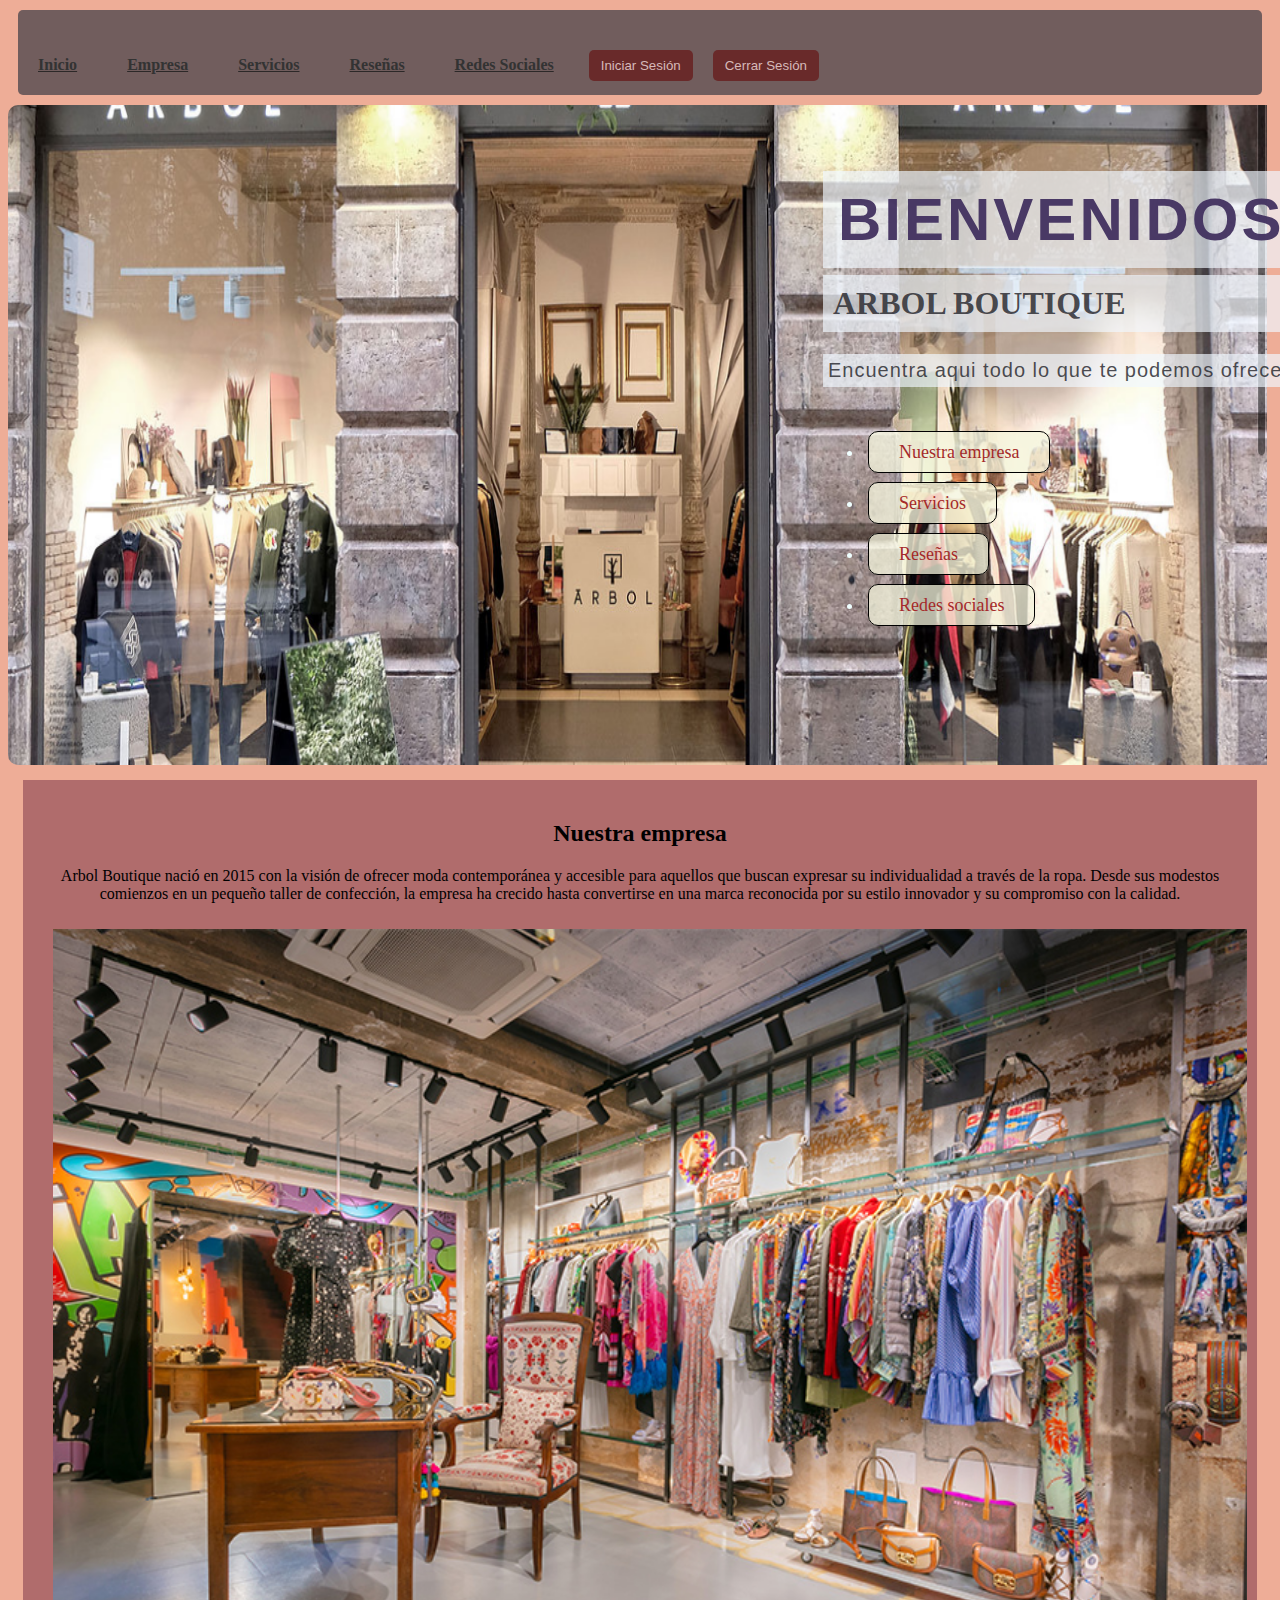
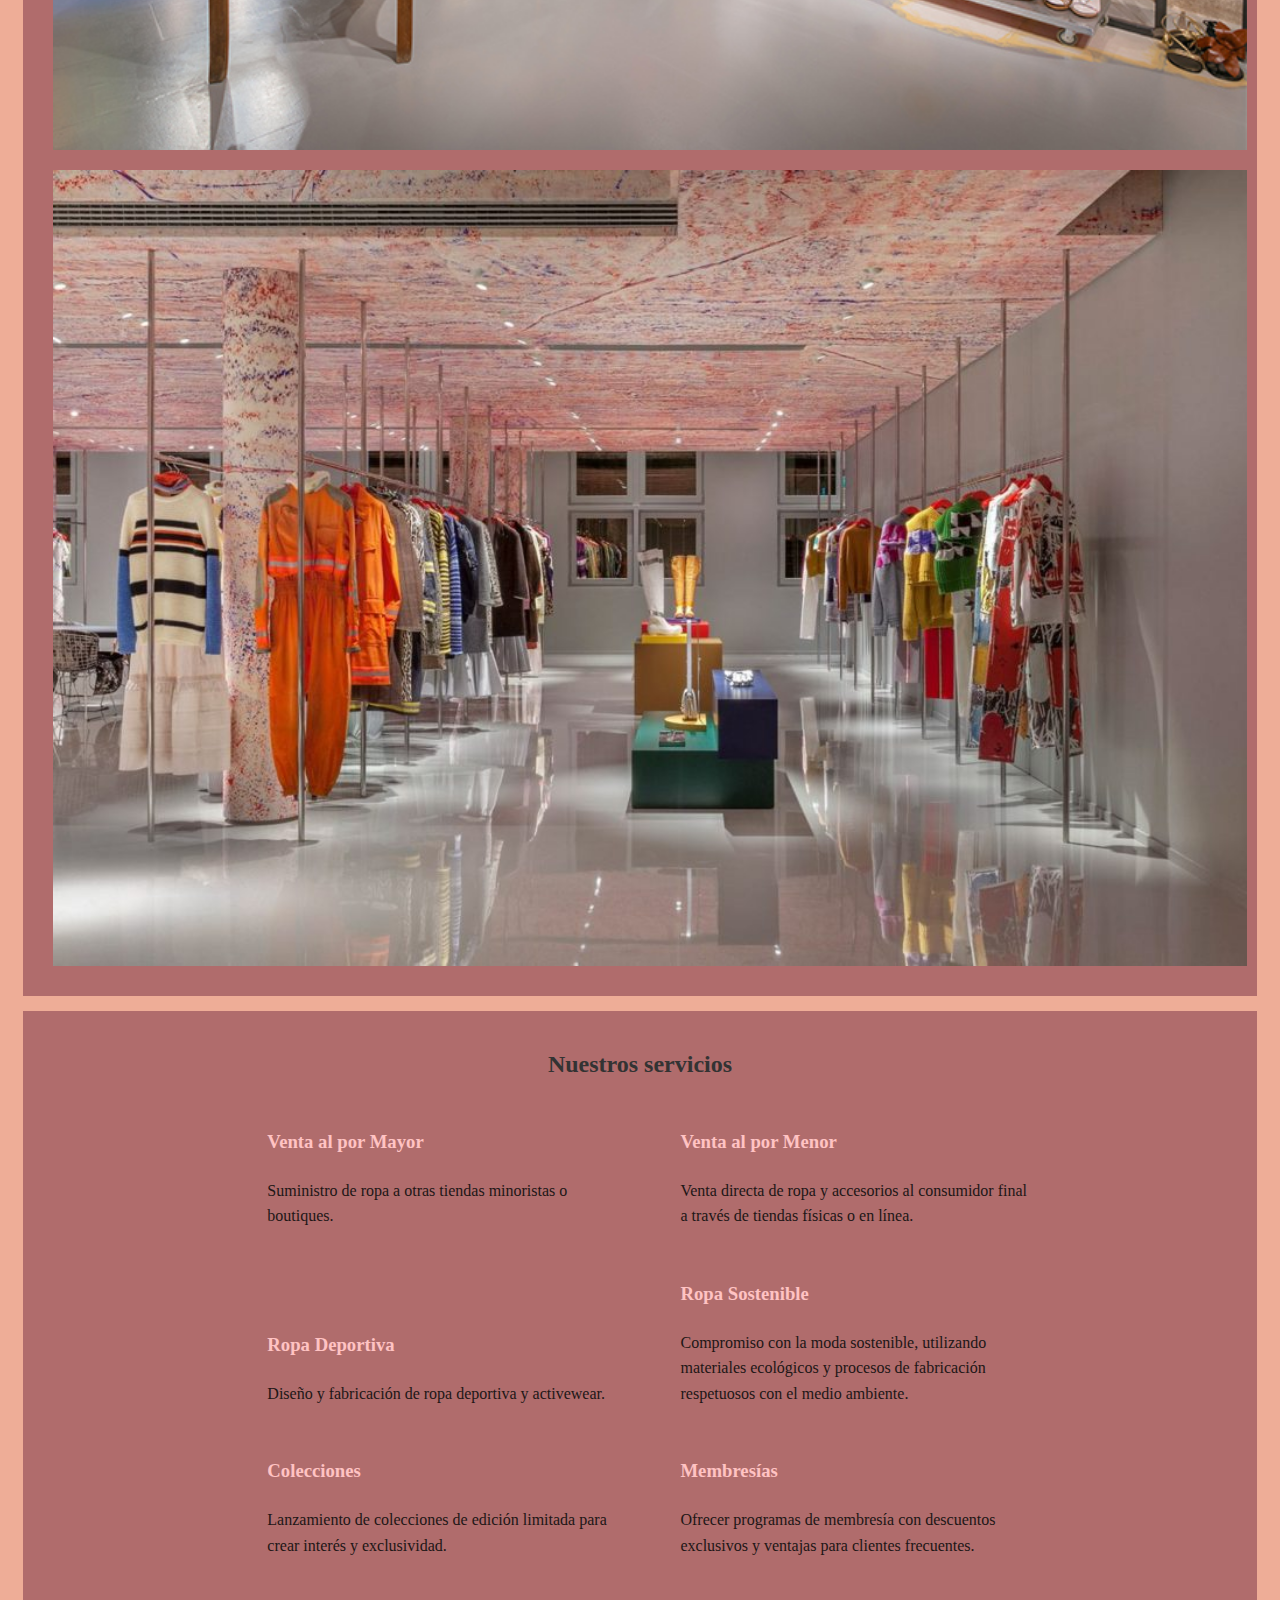
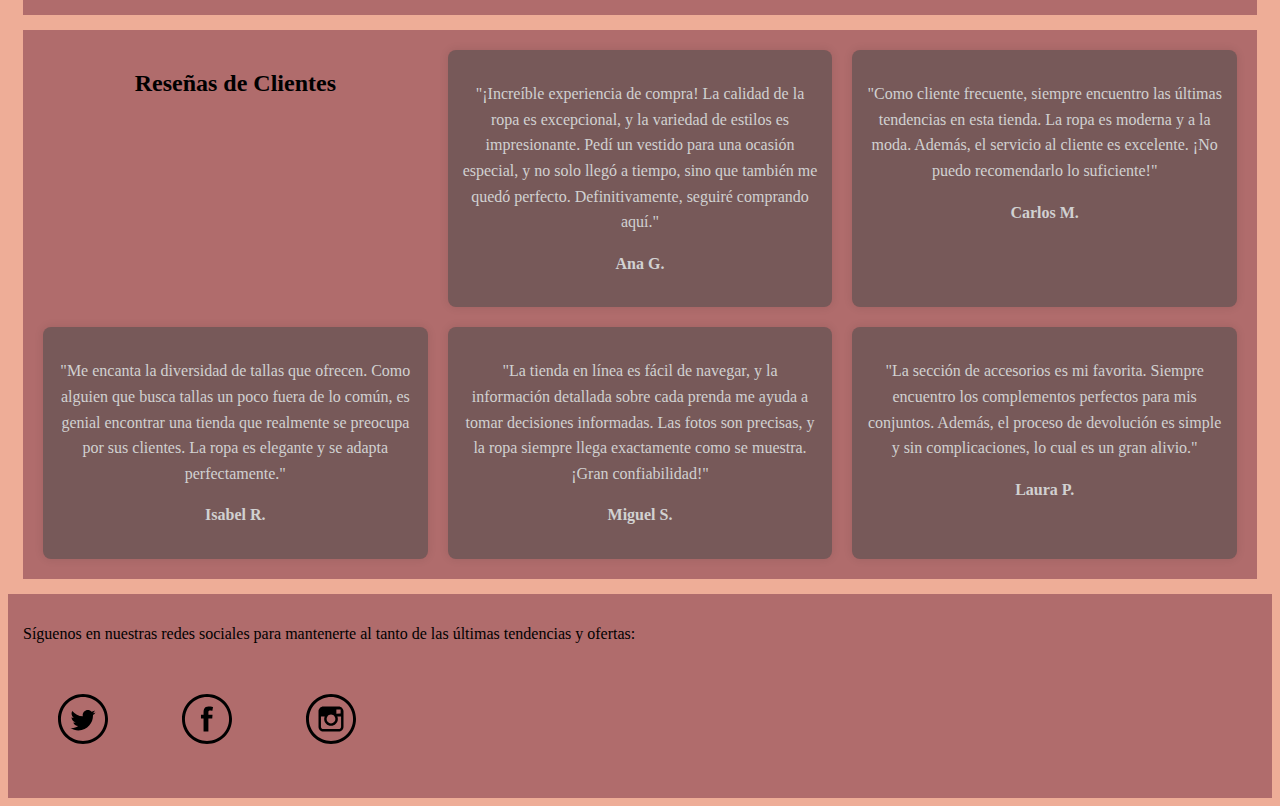
<file: index.html>
<html>
    <head>
        <meta name="viewport" content="width=device-width, user-scalable=no, initial-scale=1.0, maximum-scale=1.0, minimum-scale=1.0">
        <meta name="author" content="Verónica Cartagena">
        <meta charset="UTF-8">
        <title> Principal </title>
        <link rel="stylesheet" href="style.css" type="text/css">
        <script type="text/javascript" src="main.js"> </script>
    </head>
    <body>
        <header>
            <nav>
               <ul id="ul">
                    <li><a href="#inicio">Inicio</a></li>
                    <li><a href="#empresa">Empresa</a></li>
                    <li><a href="#servicios">Servicios</a></li>
                    <li><a href="#reseña">Reseñas</a></li>
                    <li><a href="#redes">Redes Sociales</a></li>
                    <li> <button onclick="iniciarSesion()" id="inicioSesion"> Iniciar Sesión </button> </li>
                    <li> <button onclick="cerrarSesion()" id="cerrarSesion"> Cerrar Sesión </button> </li>
               </ul>
            </nav>
         </header>
        <div class="banner">
            <div class="contenedor"> 
                <div class="contenedorb">
                    <span> BIENVENIDOS </span>
                    <h1 class="un" id="titulo"> ARBOL BOUTIQUE </h1>
                    <p class="un" id="subinfo"> Encuentra aqui todo lo que te podemos ofrecer </p>
                    <ul>
                        <li> <a href="#empresa" class="link" class="line"> Nuestra empresa </a> </li>
                        <li> <a href="#servicios" class="link" class="line"> Servicios </a> </li>
                        <li> <a href="#reseña" class="link1" class="line"> Reseñas </a> </li>
                        <li> <a href="#redes" class="link2" class="line"> Redes sociales </a> </li>
                    </ul>
                </div>
            </div>
        </div>
        <section id="empresa_">
            <h2 id="empresa"> Nuestra empresa </h2>
            <p> Arbol Boutique nació en 2015 con la visión de ofrecer moda contemporánea y accesible para aquellos que buscan expresar su individualidad a través de la ropa. Desde sus modestos comienzos en un pequeño taller de confección, la empresa ha crecido hasta convertirse en una marca reconocida por su estilo innovador y su compromiso con la calidad.</p>
            <div class="flex-container">
                <img src="img/empresa 2.jpg">
                <img src="img/empresa1.jpg">
            </div>
        </section>
        <section id="servicios">
            <h2>Nuestros servicios</h2>
            <ul>
               <li>
                  <h3> Venta al por Mayor </h3>
                  <p> Suministro de ropa a otras tiendas minoristas o boutiques. </p>
               </li>
              <li>
                  <h3> Venta al por Menor </h3>
                  <p> Venta directa de ropa y accesorios al consumidor final a través de tiendas físicas o en línea. </p>
               </li>
               <li>
                  <h3> Ropa Deportiva </h3>
                  <p> Diseño y fabricación de ropa deportiva y activewear. </p>
               </li>
               <li>
                  <h3> Ropa Sostenible </h3>
                  <p> Compromiso con la moda sostenible, utilizando materiales ecológicos y procesos de fabricación respetuosos con el medio ambiente. </p>
               </li>
               <li>
                  <h3> Colecciones </h3>
                  <p> Lanzamiento de colecciones de edición limitada para crear interés y exclusividad. </p>
               </li>
               <li>
                  <h3> Membresías </h3>
                  <p> Ofrecer programas de membresía con descuentos exclusivos y ventajas para clientes frecuentes. </p>
               </li>
               </ul>
           </section>
        <section id="reseña">
            <h2>Reseñas de Clientes</h2>
        
            <div class="resena">
                <p>"¡Increíble experiencia de compra! La calidad de la ropa es excepcional, y la variedad de estilos es impresionante. Pedí un vestido para una ocasión especial, y no solo llegó a tiempo, sino que también me quedó perfecto. Definitivamente, seguiré comprando aquí."</p>
                <p class="nombre-cliente">Ana G.</p>
            </div>
        
            <div class="resena">
                <p>"Como cliente frecuente, siempre encuentro las últimas tendencias en esta tienda. La ropa es moderna y a la moda. Además, el servicio al cliente es excelente. ¡No puedo recomendarlo lo suficiente!"</p>
                <p class="nombre-cliente">Carlos M.</p>
            </div>
        
            <div class="resena">
                <p>"Me encanta la diversidad de tallas que ofrecen. Como alguien que busca tallas un poco fuera de lo común, es genial encontrar una tienda que realmente se preocupa por sus clientes. La ropa es elegante y se adapta perfectamente."</p>
                <p class="nombre-cliente">Isabel R.</p>
            </div>
        
            <div class="resena">
                <p>"La tienda en línea es fácil de navegar, y la información detallada sobre cada prenda me ayuda a tomar decisiones informadas. Las fotos son precisas, y la ropa siempre llega exactamente como se muestra. ¡Gran confiabilidad!"</p>
                <p class="nombre-cliente">Miguel S.</p>
            </div>
        
            <div class="resena">
                <p>"La sección de accesorios es mi favorita. Siempre encuentro los complementos perfectos para mis conjuntos. Además, el proceso de devolución es simple y sin complicaciones, lo cual es un gran alivio."</p>
                <p class="nombre-cliente">Laura P.</p>
            </div>
        </section>
        <footer id="redes">
            <p>Síguenos en nuestras redes sociales para mantenerte al tanto de las últimas tendencias y ofertas:</p>
            <svg id="twitter" class="footer" fill="#000000" height="50px" width="50px" version="1.1" id="Layer_1" xmlns="http://www.w3.org/2000/svg" xmlns:xlink="http://www.w3.org/1999/xlink" viewBox="-143 145 512 512" xml:space="preserve"><g id="SVGRepo_bgCarrier" stroke-width="0"></g><g id="SVGRepo_tracerCarrier" stroke-linecap="round" stroke-linejoin="round"></g><g id="SVGRepo_iconCarrier"> <g> <path d="M113,145c-141.4,0-256,114.6-256,256s114.6,256,256,256s256-114.6,256-256S254.4,145,113,145z M272.8,560.7 c-20.8,20.8-44.9,37.1-71.8,48.4c-27.8,11.8-57.4,17.7-88,17.7c-30.5,0-60.1-6-88-17.7c-26.9-11.4-51.1-27.7-71.8-48.4 c-20.8-20.8-37.1-44.9-48.4-71.8C-107,461.1-113,431.5-113,401s6-60.1,17.7-88c11.4-26.9,27.7-51.1,48.4-71.8 c20.9-20.8,45-37.1,71.9-48.5C52.9,181,82.5,175,113,175s60.1,6,88,17.7c26.9,11.4,51.1,27.7,71.8,48.4 c20.8,20.8,37.1,44.9,48.4,71.8c11.8,27.8,17.7,57.4,17.7,88c0,30.5-6,60.1-17.7,88C309.8,515.8,293.5,540,272.8,560.7z"></path> <path d="M234.3,313.1c-10.2,6-21.4,10.4-33.4,12.8c-9.6-10.2-23.3-16.6-38.4-16.6c-29,0-52.6,23.6-52.6,52.6c0,4.1,0.4,8.1,1.4,12 c-43.7-2.2-82.5-23.1-108.4-55c-4.5,7.8-7.1,16.8-7.1,26.5c0,18.2,9.3,34.3,23.4,43.8c-8.6-0.3-16.7-2.7-23.8-6.6v0.6 c0,25.5,18.1,46.8,42.2,51.6c-4.4,1.2-9.1,1.9-13.9,1.9c-3.4,0-6.7-0.3-9.9-0.9c6.7,20.9,26.1,36.1,49.1,36.5 c-18,14.1-40.7,22.5-65.3,22.5c-4.2,0-8.4-0.2-12.6-0.7c23.3,14.9,50.9,23.6,80.6,23.6c96.8,0,149.7-80.2,149.7-149.7 c0-2.3,0-4.6-0.1-6.8c10.3-7.5,19.2-16.7,26.2-27.3c-9.4,4.2-19.6,7-30.2,8.3C222.1,335.7,230.4,325.4,234.3,313.1z"></path> </g> </g></svg> 
            <svg class="footer" fill="#000000" height="50px" width="50px" version="1.1" id="Layer_1" xmlns="http://www.w3.org/2000/svg" xmlns:xlink="http://www.w3.org/1999/xlink" viewBox="-143 145 512 512" xml:space="preserve"><g id="SVGRepo_bgCarrier" stroke-width="0"></g><g id="SVGRepo_tracerCarrier" stroke-linecap="round" stroke-linejoin="round"></g><g id="SVGRepo_iconCarrier"> <g> <path d="M113,145c-141.4,0-256,114.6-256,256s114.6,256,256,256s256-114.6,256-256S254.4,145,113,145z M272.8,560.7 c-20.8,20.8-44.9,37.1-71.8,48.4c-27.8,11.8-57.4,17.7-88,17.7c-30.5,0-60.1-6-88-17.7c-26.9-11.4-51.1-27.7-71.8-48.4 c-20.8-20.8-37.1-44.9-48.4-71.8C-107,461.1-113,431.5-113,401s6-60.1,17.7-88c11.4-26.9,27.7-51.1,48.4-71.8 c20.9-20.8,45-37.1,71.9-48.5C52.9,181,82.5,175,113,175s60.1,6,88,17.7c26.9,11.4,51.1,27.7,71.8,48.4 c20.8,20.8,37.1,44.9,48.4,71.8c11.8,27.8,17.7,57.4,17.7,88c0,30.5-6,60.1-17.7,88C309.8,515.8,293.5,540,272.8,560.7z"></path> <path d="M146.8,313.7c10.3,0,21.3,3.2,21.3,3.2l6.6-39.2c0,0-14-4.8-47.4-4.8c-20.5,0-32.4,7.8-41.1,19.3 c-8.2,10.9-8.5,28.4-8.5,39.7v25.7H51.2v38.3h26.5v133h49.6v-133h39.3l2.9-38.3h-42.2v-29.9C127.3,317.4,136.5,313.7,146.8,313.7z"></path> </g> </g></svg>
            <svg id="ig" class="footer" fill="#000000" height="50px" width="50px" version="1.1" id="Layer_1" xmlns="http://www.w3.org/2000/svg" xmlns:xlink="http://www.w3.org/1999/xlink" viewBox="-143 145 512 512" xml:space="preserve"><g id="SVGRepo_bgCarrier" stroke-width="0"></g><g id="SVGRepo_tracerCarrier" stroke-linecap="round" stroke-linejoin="round"></g><g id="SVGRepo_iconCarrier"> <g> <path d="M113,145c-141.4,0-256,114.6-256,256s114.6,256,256,256s256-114.6,256-256S254.4,145,113,145z M272.8,560.7 c-20.8,20.8-44.9,37.1-71.8,48.4c-27.8,11.8-57.4,17.7-88,17.7c-30.5,0-60.1-6-88-17.7c-26.9-11.4-51.1-27.7-71.8-48.4 c-20.8-20.8-37.1-44.9-48.4-71.8C-107,461.1-113,431.5-113,401s6-60.1,17.7-88c11.4-26.9,27.7-51.1,48.4-71.8 c20.9-20.8,45-37.1,71.9-48.5C52.9,181,82.5,175,113,175s60.1,6,88,17.7c26.9,11.4,51.1,27.7,71.8,48.4 c20.8,20.8,37.1,44.9,48.4,71.8c11.8,27.8,17.7,57.4,17.7,88c0,30.5-6,60.1-17.7,88C309.8,515.8,293.5,540,272.8,560.7z"></path> <path d="M191.6,273h-157c-27.3,0-49.5,22.2-49.5,49.5v52.3v104.8c0,27.3,22.2,49.5,49.5,49.5h157c27.3,0,49.5-22.2,49.5-49.5V374.7 v-52.3C241,295.2,218.8,273,191.6,273z M205.8,302.5h5.7v5.6v37.8l-43.3,0.1l-0.1-43.4L205.8,302.5z M76.5,374.7 c8.2-11.3,21.5-18.8,36.5-18.8s28.3,7.4,36.5,18.8c5.4,7.4,8.5,16.5,8.5,26.3c0,24.8-20.2,45.1-45.1,45.1C88,446.1,68,425.8,68,401 C68,391.2,71.2,382.1,76.5,374.7z M216.1,479.5c0,13.5-11,24.5-24.5,24.5h-157c-13.5,0-24.5-11-24.5-24.5V374.7h38.2 c-3.3,8.1-5.2,17-5.2,26.3c0,38.6,31.4,70,70,70c38.6,0,70-31.4,70-70c0-9.3-1.9-18.2-5.2-26.3h38.2V479.5z"></path> </g> </g></svg>
        </footer>
    </body>
</html>
</file>
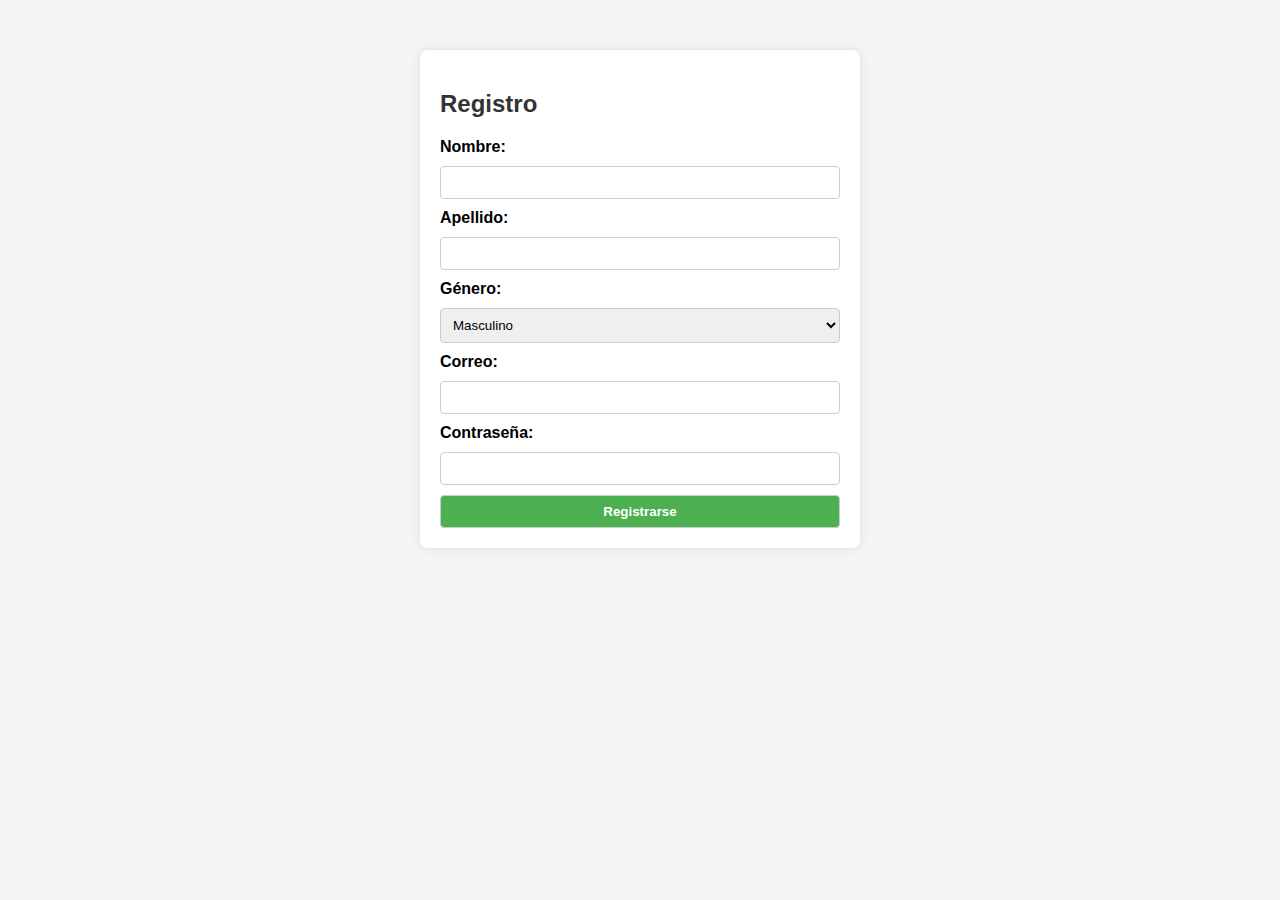
<file: login.html>
<!DOCTYPE html>
<html lang="es">
<head>
    <meta charset="UTF-8">
    <meta name="viewport" content="width=device-width, initial-scale=1.0">
    <link rel="stylesheet" href="stylelogin.css">
    <link rel="stylesheet" href="index.html">
    <title> Registro e Inicio de Sesión </title>
</head>
<body>

<div id="registro">
    <h2>Registro</h2>
    <form id="registroForm">
        <label for="nombre">Nombre:</label>
        <input type="text" id="nombre" required>

        <label for="apellido">Apellido:</label>
        <input type="text" id="apellido" required>

        <label for="genero">Género:</label>
        <select id="genero" required>
            <option value="masculino">Masculino</option>
            <option value="femenino">Femenino</option>
            <option value="otro">Otro</option>
        </select>

        <label for="correo">Correo:</label>
        <input type="email" id="correo" required>

        <label for="contraseña">Contraseña:</label>
        <input type="password" id="contraseña" required>

        <button type="button" onclick="registrarUsuario()">Registrarse</button>
    </form>
</div>

<div id="inicioSesion" style="display: none;">
    <h2>Iniciar Sesión</h2>
    <form id="inicioSesionForm">
        <label for="correoInicio">Correo:</label>
        <input type="email" id="correoInicio" required>

        <label for="contraseñaInicio">Contraseña:</label>
        <input type="password" id="contraseñaInicio" required>

        <button type="button" onclick="iniciarSesion()">Iniciar Sesión</button>
    </form>
</div>

<script>
    document.addEventListener('DOMContentLoaded', function () {
        const usuarioAlmacenado = JSON.parse(localStorage.getItem('usuario'));
        if (usuarioAlmacenado) {
            mostrarPagina('inicioSesion');
        }
    });

    function registrarUsuario() {
        const nombre = document.getElementById('nombre').value;
        const apellido = document.getElementById('apellido').value;
        const genero = document.getElementById('genero').value;
        const correo = document.getElementById('correo').value;
        const contraseña = document.getElementById('contraseña').value;

        localStorage.setItem('usuario', JSON.stringify({ nombre, apellido, genero, correo, contraseña }));

        document.getElementById('registroForm').reset();

        mostrarPagina('inicioSesion');
    }

    function iniciarSesion() {
        const correo = document.getElementById('correoInicio').value;
        const contraseña = document.getElementById('contraseñaInicio').value;

        const usuarioAlmacenado = JSON.parse(localStorage.getItem('usuario'));

        if (usuarioAlmacenado && correo === usuarioAlmacenado.correo && contraseña === usuarioAlmacenado.contraseña) {
            document.getElementById('bienvenidaUsuario').textContent = `Bienvenido, ${usuarioAlmacenado.nombre} ${usuarioAlmacenado.apellido}!`;
            mostrarPagina('index.html');
        } else {
            alert('Credenciales incorrectas. Por favor, inténtelo de nuevo.');
        }
    }

    function cerrarSesion() {
        localStorage.removeItem('usuario');

        mostrarPagina('inicioSesion');
    }

    function mostrarPagina(pagina) {
        document.getElementById('registro').style.display = 'none';
        document.getElementById('inicioSesion').style.display = 'none';
        document.getElementById('index').style.display = 'none';

        document.getElementById(pagina).style.display = 'block';
    }
</script>

</body>
</html>
</file>
<file: style.css>
body{
    background-color: rgba(233, 150, 122, 0.784);
}

header {
    background-color: #715d5d;
    color: #ffffff;
    margin: 10px;
    padding: 10px 0;
    border-radius: 5px;
}

#ul{
    text-decoration: underline rgb(44, 40, 40);
}

nav ul {
    list-style: none;
    padding: 0;
    margin: 0;
    display: flex;
    justify-content: space-around;
    align-items: center;
}

nav a {
    text-decoration: none;
    color: #ffffff;
    font-weight: bold;
    font-size: 16px;
    transition: color 0.3s ease;
}

nav button {
    background-color: #692a2a;
    color: #d6b9b9;
    padding: 8px 12px;
    border: none;
    border-radius: 5px;
    cursor: pointer;
    transition: background-color 0.3s ease;
}

nav button:hover {
    background-color: #e50086;
}

ul li a{
    padding: 15px;
}

.banner{
    background-image: url(img/banner.png);
    display: flex;
    width: 100%;
    height: 70vh;
    background-repeat: no-repeat;
    background-size: 99% 100%;
    background-attachment: fixed;
    padding: 15px;
    border-radius: 10px;
}

li{
    padding: 5px;
}

span{
    color: rgba(65, 48, 95, 0.948);
    background-color: rgba(240, 248, 255, 0.67);
    padding: 15px;
}

.contenedor{
    margin: 5px 800px;
}

.contenedorb{
    color:azure;
    padding-top: 60px;
}

.contenedorb span{
    font-size: 25px;
    font-weight: 500;
    letter-spacing: 2px;
}

.contenedorb span{
    margin-bottom: 10px;
    font-size: 60px;
    font-weight: 600;
    letter-spacing: 3px;
    font-family: 'Trebuchet MS', 'Lucida Sans Unicode', 'Lucida Grande', 'Lucida Sans', Arial, sans-serif;
}

.contenedorb p{
    margin-bottom: 40px;
    font-size: 20px;
    letter-spacing: 1px;
    font-family: 'Trebuchet MS', 'Lucida Sans Unicode', 'Lucida Grande', 'Lucida Sans', Arial, sans-serif;
}

.contenedorb a{
    text-decoration: none;
    margin-right: 20px;
}

.contenedorb .link{
    padding: 10px 30px;
    background-color: rgba(245, 245, 220, 0.756);
    border: 1px solid black;
    font-size: 18px;
    font-weight: 500;
    border-radius: 10px;
    color:brown
}

.contenedorb .link1{
    padding: 10px 30px;
    background-color: rgba(245, 245, 220, 0.756);
    border: 1px solid black;
    font-size: 18px;
    font-weight: 500;
    border-radius: 10px;
    color:brown
}

.contenedorb .link2{
    padding: 10px 30px;
    background-color: rgba(245, 245, 220, 0.756);
    border: 1px solid black;
    font-size: 18px;
    font-weight: 500;
    border-radius: 10px;
    color:brown
}

.contenedorb .link:hover{
    background-color:rgba(98, 36, 51, 0.593); 
    border: 5px solid rgb(136, 67, 120);
    color: rgb(0, 0, 0);
}

.contenedorb .link1:hover{
    background-color:rgba(98, 36, 51, 0.593); 
    border: 5px solid rgb(136, 67, 120);
    color: rgb(0, 0, 0);
}

.contenedorb .link2:hover{
    background-color:rgba(98, 36, 51, 0.593); 
    border: 5px solid rgb(136, 67, 120);
    color: rgb(0, 0, 0);
}

ul{
    line-height: 250%;
}

img{
    height: 20%;
    width: 60%;
}

.elemento{
    display: inline-block;
    width: 25%;
}

.un{
    color: rgba(45, 45, 51, 0.842);
}

#titulo{
    background-color: rgba(240, 248, 255, 0.67);
    padding: 10px;
}

#subinfo{
    background-color: rgba(240, 248, 255, 0.67);
    padding: 5px;
}

section {
    text-align: center;
    padding: 20px;
    margin: 15px;
}

#empresa p{
    color: #333;
}

#empresa_{
    background-color: #b06c6c;
}

section img {
    width: 100%;
    max-width: 500px;
    margin: 10px; /* Espaciado entre las imágenes */
}

.flex-container {
    display: flex;
    flex-wrap: wrap;
    justify-content: center;
}

.section{
    margin-top: 5px;
    margin-left: 2%;
    text-align: center;
    width: 99%;
}

header {
    text-align: center;
    display: flex;
    justify-content: space-between;
    padding: 10px;
    height: 65px;
    padding: 10px 0;
}
   
nav ul {
    list-style-type: none;
    padding: 20px 0;
    text-align: center;
}
   
nav ul li {
    display: inline;
    margin-right: 10px;
}
   
nav ul li a {
    color: #333;
    text-decoration: none;
}
   
nav ul li a:hover {
    color: #555;
}

#servicios {
    background-color: #b06c6c;
    padding: 20px;
    text-align: center;
}

#servicios h2 {
    color: #333;
    margin-bottom: 20px;
}

#servicios ul {
    list-style: none;
    padding: 0;
}

#servicios li {
    display: inline-block;
    width: 30%; /* Ajusta el ancho según tus necesidades */
    margin: 0 2%;
    text-align: left;
}

#servicios h3 {
    color: #ffc3c3;
    margin-bottom: 10px;
}

#servicios p {
    font-size: 16px;
    line-height: 1.6;
    color: #201616;
}

#reseña {
    display: grid;
    grid-template-columns: repeat(auto-fill, minmax(300px, 1fr));
    gap: 20px;
    background-color: #b06c6c;
}

.resena {
    background-color: #775959;
    padding: 15px;
    border-radius: 8px;
    box-shadow: 0 0 10px rgba(0, 0, 0, 0.1);
}

.resena p {
    font-size: 16px;
    line-height: 1.6;
    color: #d1d1d1;
}

.nombre-cliente {
    margin-top: 10px;
    font-weight: bold;
    color: #007bff;
}


svg{
    padding: 30px;
    margin: 5px;
    display: block;
}

footer{
    background-color: #b06c6c;
    padding: 15px;
}

.footer{
    display: inline-block;
}


@media screen and (max-width: 480px) {
    header {
        padding: 10px 0;
    }

    nav {
        text-align: center;
    }

    nav ul {
        display: block;
        text-align: center;
    }

    nav li {
        display: block;
        margin: 10px 0;
    }

    .banner {
        padding: 30px 0;
    }

    .contenedorb {
        text-align: center;
    }

    .contenedorb span {
        font-size: 1.5em;
    }

    .contenedorb h1 {
        font-size: 2.5em;
    }

    .contenedorb p {
        font-size: 1em;
    }

    .contenedorb ul {
        text-align: center;
        padding: 10px 0;
    }

    .contenedorb ul li {
        display: block;
        margin: 5px 0;
    }

    .contenedorb ul li a {
        font-size: 1em;
    }
}

    .flex-container {
        flex-direction: column;
        align-items: center;
    }

    .flex-container img {
        max-width: 100%;
    }

    #servicios ul {
        padding-left: 20px;
    }
</file>
<file: stylelogin.css>
body {
    font-family: Arial, sans-serif;
    margin: 0;
    padding: 0;
    background-color: #f4f4f4;
}

div {
    max-width: 400px;
    margin: 50px auto;
    padding: 20px;
    background-color: #fff;
    border-radius: 8px;
    box-shadow: 0 0 10px rgba(0, 0, 0, 0.1);
}

h2 {
    color: #333;
}

form {
    display: flex;
    flex-direction: column;
    gap: 10px;
}

label {
    font-weight: bold;
}

input {
    padding: 8px;
    border: 1px solid #ccc;
    border-radius: 4px;
}

select, button {
    padding: 8px;
    border: 1px solid #ccc;
    border-radius: 4px;
    cursor: pointer;
}

button {
    background-color: #4caf50;
    color: white;
    font-weight: bold;
}

button:hover {
    background-color: #45a049;
}

#index button {
    background-color: #f44336;
}

#index button:hover {
    background-color: #d32f2f;
}

p {
    margin-top: 10px;
    color: #333;
}
</file>
